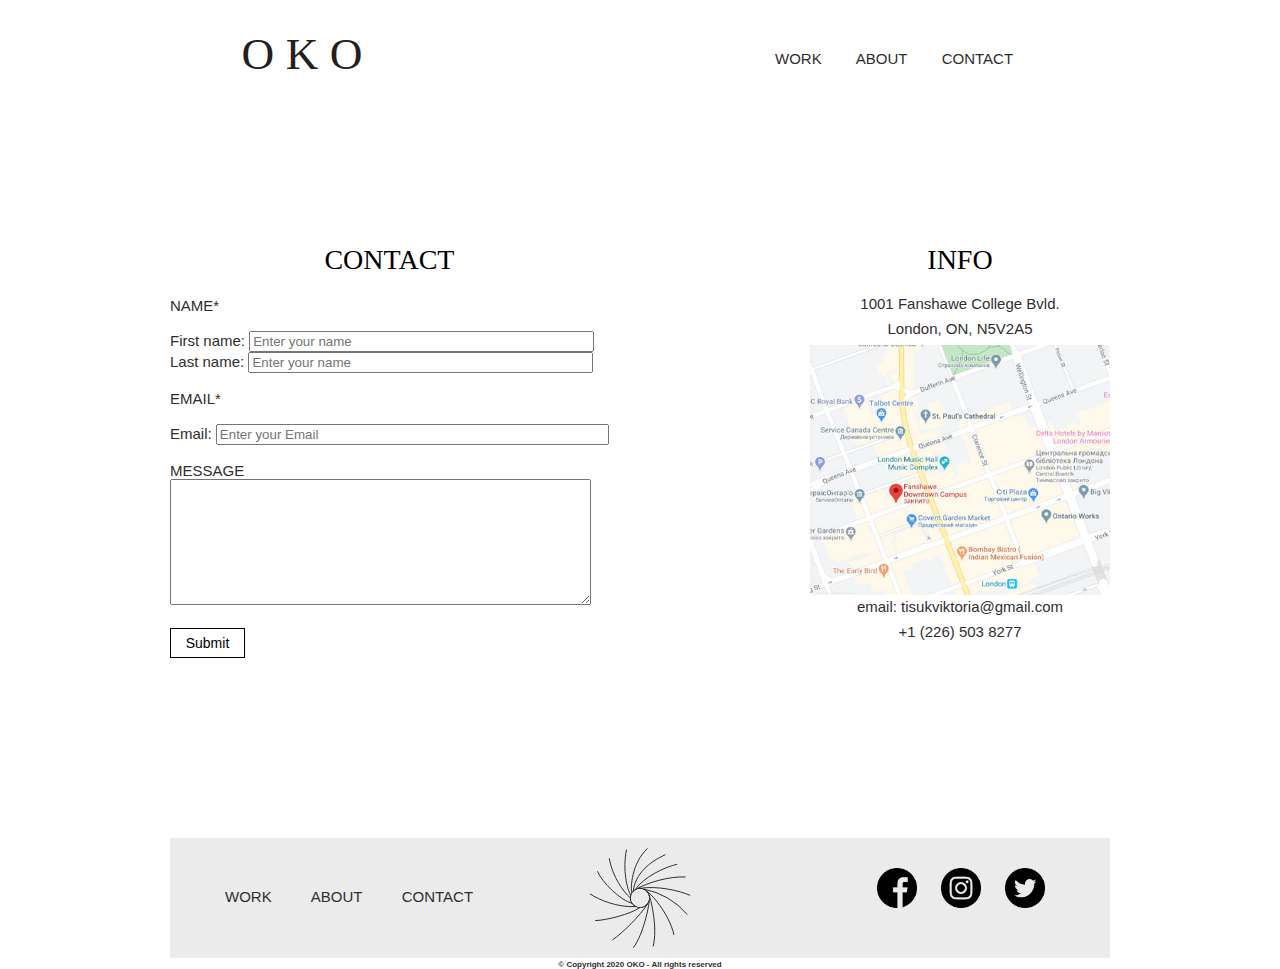
<file: contact.html>
<!DOCTYPE html>
<html lang="en">
<head>
  <meta charset="UTF-8">
  <meta name="viewport" content="width=device-width, initial-scale=1.0">
  <title>OKO</title>  
  <link rel="stylesheet" href="css/work.css"> 
</head>
<body>
  <div class="container">
    <h1 class="hidden">OKO</h1>
    <header class="mainHeader">
      <div class="logoHeader">
        <a href="index.html"><img src="images/OKO_logo_2.svg" alt="OKO Logo" width="130" height="50" id="logo"></a>
      </div>
      <nav class="mainNav">
        <h2 class="hidden">Main Navigation</h2>
            <ul>
               <li ><a href="index.html">WORK</a></li>
               <li ><a href="about.html">ABOUT</a></li>
               <li ><a href="contact.html">CONTACT</a></li>
            </ul>
      </nav>
      </header>


      <div id="maincontact">
        <section id="contactarea"> 
          <h2 class="hidden">Contact form</h2>
          <p class="contact">CONTACT</p>

           <p class="name">NAME*</p><br>

          <form id="contactForm" action="form.php" method="post">
                    <label for="firstname">First name:</label>
                    <input type="text" required id="firstname" name="lastname" size="40" placeholder="Enter your name"><br>

                    <label for="lastname">Last name: </label>
                    <input type="text" required id="lastname" name="lastname" size="40" placeholder="Enter your name"><br><br>

                    <p>EMAIL*</p><br>

                    <label for="email">Email:</label>
                    <input type="email" required id="email" size="46" placeholder="Enter your Email"><br><br>

                    <p>MESSAGE</p>

                    <label for="comments"></label>
                    <textarea name="comments" id="comments" required cols="50" rows="8"></textarea><br>

                    <input id="submit" type="submit" value="Submit">
            </form>
          </section>

            <section id="map">
              <h2 class="hidden">Information</h2>
              <p class="info">INFO</p>
              <p class="fan">1001 Fanshawe College Bvld.</p>
              <p>London, ON, N5V2A5</p>

              <img src="images/map.jpg" width="300" height="250" alt="map">

              <p>email: tisukviktoria@gmail.com</p>
              <p>+1 (226) 503 8277</p>  

            </section>
          </div>

<footer class="mainFooter">
      <nav class="footerNav">
          <h2 class="hidden">Footer navigation</h2>
            <ul>
                <li><a href="index.html">WORK</a></li>
                  <li><a href="about.html">ABOUT</a></li>
                  <li><a href="contact.html">CONTACT</a></li>
              </ul>
        </nav>
     
<div class="LogoNav">
        <div class="logoFooter">
          <img src="images/OKO_logo_FIP.svg" alt="OKO" width="200" height="100" id="logoFooter">
        </div> 
      </div>  

      <div class="socialMedia">
        <h2 class="hidden">Social Media</h2>
        <ul id="iconNav">
            <li id="facebook">
              <a href="http://www.facebook.com">
                <img src="images/facebook.png" alt="facebook">
              </a>
            </li>
            <li id="instagram">
              <a href="http://www.instagram.com">
                <img src="images/instagram.png" alt="instagram">
              </a>
           </li>
            <li id="twitter">
              <a href="http://www.twitter.com">
                <img src="images/twitter.png" alt="twitter">
              </a>
            </li>
            
        </ul>
      </div>     
    </footer>
    <section id="copyright">
       <h3>© Copyright 2020 OKO - All rights reserved</h3>
    </section>
  </div>
</body>
</html>
</file>
<file: css/work.css>
body {
  font-family: "Avenir Next", sans-serif;
  font-size: 15px;
  color: #2f2e2e;
  background-color: #fff;
  margin: 0 ;
  padding: 0;
}

div,p,body,header,footer,section,article,nav,h1,h2,h3,h4 { 
margin: 0; 
padding: 0; 
} 

img { 
border: none; 
margin: 0; 
padding: 0; 
}

a { 
text-decoration:none; 
}

/*MAIN PAGE*/

#maincontent{
  display: flex;
flex-direction: row;
justify-content: space-between;
flex-wrap: wrap;
}
#iconNav img {
  width: 40px;
  height: 40px;
}

#iconNav {
  list-style: none;
  margin: 0;
  padding: 0
}

#iconNav li {
  display: inline;
  margin-right: 10px;
}

#iconNav li a {
  padding: 5px;
}

#copyright h3{
  font-size: 8px;
  font-style: "Avenir Next", sans-serif;
  text-align: center;
  margin-top: 2px;
}

 .hidden{

  display: none;
}

.container{

  width: 940px;
  margin: 0 auto;
}

.mainHeader {
  display: flex;
  flex-direction: row;
  justify-content: space-between;
}

.logoHeader{
  margin-top: 30px;
  margin-left: 70px;
  margin-bottom: 20px;
}

.mainNav{
  width: 350px;
  margin-top:35px;
  
}

.mainNav ul{
  list-style-type: none;
  padding: 0;
}

.mainNav ul li {  
  cursor: pointer;
  display: inline;
  font-size: 15px; 
  font-family: "Avenir Next", sans-serif; 
}

.mainNav ul li a
{
  color: #2f2e2e;
  padding: 15px;
}

.mainNav ul li a:hover {
  text-decoration: underline;
}

.content{
display: flex;
flex-direction: row;
justify-content: space-between;
flex-wrap: wrap;

}
.content{
  margin-top: 50px;

}
.photo_7 {
  margin-left: 283px;
  margin-top: -330px;
}

.photo_5{
  margin-top: -166px;
}

.photo_6{
margin-top: -196px;
}

  .photo_1 img{
    filter:grayscale(0%);
  }
  .photo_1 img:hover{
    filter: grayscale(100%);
  }
  .photo_2 img{
    filter:grayscale(0%);
  }
  .photo_2 img:hover{
    filter: grayscale(100%);
  }
.photo_3 img{
    filter:grayscale(0%);
  }
  .photo_3 img:hover{
    filter: grayscale(100%);
  }
.photo_4 img{
    filter:grayscale(0%);
  }
  .photo_4 img:hover{
    filter: grayscale(100%);
  }
.photo_5 img{
    filter:grayscale(0%);
  }
  .photo_5 img:hover{
    filter: grayscale(100%);
  }
.photo_6 img{
    filter:grayscale(0%);
  }
  .photo_6 img:hover{
    filter: grayscale(100%);
  }
.photo_7 img{
    filter:grayscale(0%);
  }
  .photo_7 img:hover{
    filter: grayscale(100%);
  }

/*FOOTER*/

.mainFooter {
  display: flex;
  flex-direction: row;
  justify-content: space-between;
  flex-wrap: wrap;

  margin-top: 20px;
  background-color: rgb(235, 235, 235);
  width: 940px;
  height: 120px;
  z-index: 0;
}

.logoNav {
  display: flex;
  flex-direction: row;
}

.logoFooter {
  margin-top: 10px;
}

.footerNav {
  width: 350px;
  height: 25px;
  margin-left: 20px;
}

.footerNav ul {
  padding: 0;
  list-style-type: none;
  width: 500px;
  margin-left: 30px;
  margin-top: 50px;
}

.footerNav ul li { 
  cursor: pointer;
  display: inline;
  margin-right: 25px;
  font-size: 15px; 
  font-family: "Avenir Next", sans-serif; 

}

.footerNav ul li a {
  color: #2f2e2e;
  padding: 5px;
}

.footerNav ul li a:hover {
  text-decoration: underline;
  color: #000;
}

.socialMedia {
  height: 45px;
  margin-left: auto;
  margin-top: 30px;
  margin-right: 50px;
}


/*ABOUT page*/


#mainabout{
  width: 940px;
  display: flex;
  flex-direction: column;
  justify-content: flex-start;
  flex-wrap: wrap;
  }

.about p{
  font-size: 28px;
  font-family: "Avenir Next", sans-serif;
  line-height: 1.2;
  margin-left: 160px;
  margin-top: 140px;
  z-index: 0;
}

.img_aboutpage {
  background-image: url("vika.png");
  left: 500px;
  text-align: center;
  margin-top: 30px;
  margin-bottom: 30px;
  z-index: 0;
}

.p{
  font-size: 16px;
  font-family: "Avenir Next";
  color: rgb(47, 46, 46);
  line-height: 1.775;
  text-align: center;
  left: 374.659px;
  top: 2485.506px;
  margin-bottom: 20px;
  z-index: 0;
}

.me{
  font-size: 16px;
  font-family: "Avenir Next";
  color: rgb(47, 46, 46);
  line-height: 1.775;
  text-align: center;
  left: 374.659px;
  top: 2485.506px;
  z-index: 0;
  padding-bottom: 10px;
}

.main{
  font-size: 16px;
  font-family: "Avenir Next";
  color: rgb(47, 46, 46);
  line-height: 1.775;
  text-align: center;
  left: 374.659px;
  top: 2485.506px;
  z-index: 0;
  padding-bottom: 10px;
}

.ph{
  font-size: 16px;
  font-family: "Avenir Next";
  color: rgb(47, 46, 46);
  line-height: 1.775;
  text-align: center;
  left: 374.659px;
  top: 2485.506px;
  z-index: 0;
  padding-bottom: 10px;
}
  
.slogan{
  padding-top: 50px;
  margin-bottom: 120px;
  font-size: 14px;
  font-family: "Avenir Next";
  font-weight: bold;
  color: rgb(47, 46, 46);
  line-height: 1.2;
  text-align: center;
  left: 558px;
  top: 2968.245px;
  z-index: 0;
}

  /*CONTACT page*/

#maincontact{
  width: 940px;
  display: flex;
  flex-direction: row;
  flex-wrap: wrap;
  justify-content: space-between;
}

#contactarea{

  margin-bottom: 160px;
}
#map{
  text-align: center;
}
#map p{
  padding-bottom:8px;
  text-align: center;

}
#submit{
  display: block;
  width: 75px;
  height: 30px;
  margin-top: 20px;
  padding-left: 10px;
  padding-right: 10px;
  padding-top: 5px;
  padding-bottom: 5px;
  background-color: #fff;
  font-size: 14px;
  border: 1px solid #000;
  font-style: "Avenir Next", sans-serif;

}


.contact{
  font-size: 28px;
  font-family: "Avenir Next";
  color: rgb(0, 0, 0);
  line-height: 1.2;
  text-align: center;
  margin-top: 140px;
  z-index:0;
}


.name{
  margin-top: 20px;
}
.info{

  font-size: 28px;
  font-family: "Avenir Next";
  color: rgb(0, 0, 0);
  line-height: 1.2;
  text-align: center;
  margin-top: 140px;
  z-index: 0;
}


.fan{
  margin-top: 10px;
}



@media screen AND (max-width: 800px){

  .container {
    width:100%;
  }

  .mainHeader {
  flex-direction: column;
  width: 100%;
}

.mainNav {
  flex-direction: column;
  margin-top:0;
  margin-bottom:50px;
  width:100%;
  flex:1;
}

.mainNav ul {
  display:flex;
  flex-direction: column;
  flex:1;
  margin:0 auto;
  text-align: center;
}

.mainNav ul li {
  flex-direction: column;
  display:block;
  padding:15px;
  font-size: 18px;
}

.logoHeader {
margin:0px auto;
margin-bottom:20px;
margin-top: 8%;
}

.content{
  margin-top: 40px;
  flex-direction: column;
  width:100%;
  flex:1;
  margin-left:22%;
  margin-bottom:20%;

}
.logoFooter{
  margin:0px auto;
margin-bottom:20px;
}


.mainFooter {
width: 100%;
height: 100%;
display:flex;
  }

.footerNav {
  flex-direction: column;
  margin-top:0;
  margin-bottom:20%;
  width:100%;
    flex:1;
}

.footerNav ul {
  display:flex;
  flex-direction: column;
  flex:1;
  margin:0 auto;
  text-align: center;
}

.footerNav ul li { 
  flex-direction: column;
  display:block;
  padding:10px;
  font-size: 15px;

}
#mainabout{
  margin-top: -30px;
  flex-direction: column;
  width: 100%;
}

#map{
margin-top: -80px;
margin-bottom: 80px;
}

#contactarea{
  margin-top: -30px;
  margin-left: 60px;
}

#maincontact{
  flex-direction: column;
  width: 100%;
}

.photo_7{
  margin-top: 1px;
  margin-left: -1px;
}

.photo_5{
  margin-top: 1px;
}

.photo_6{
  margin-top: 1px;
}
</file>
